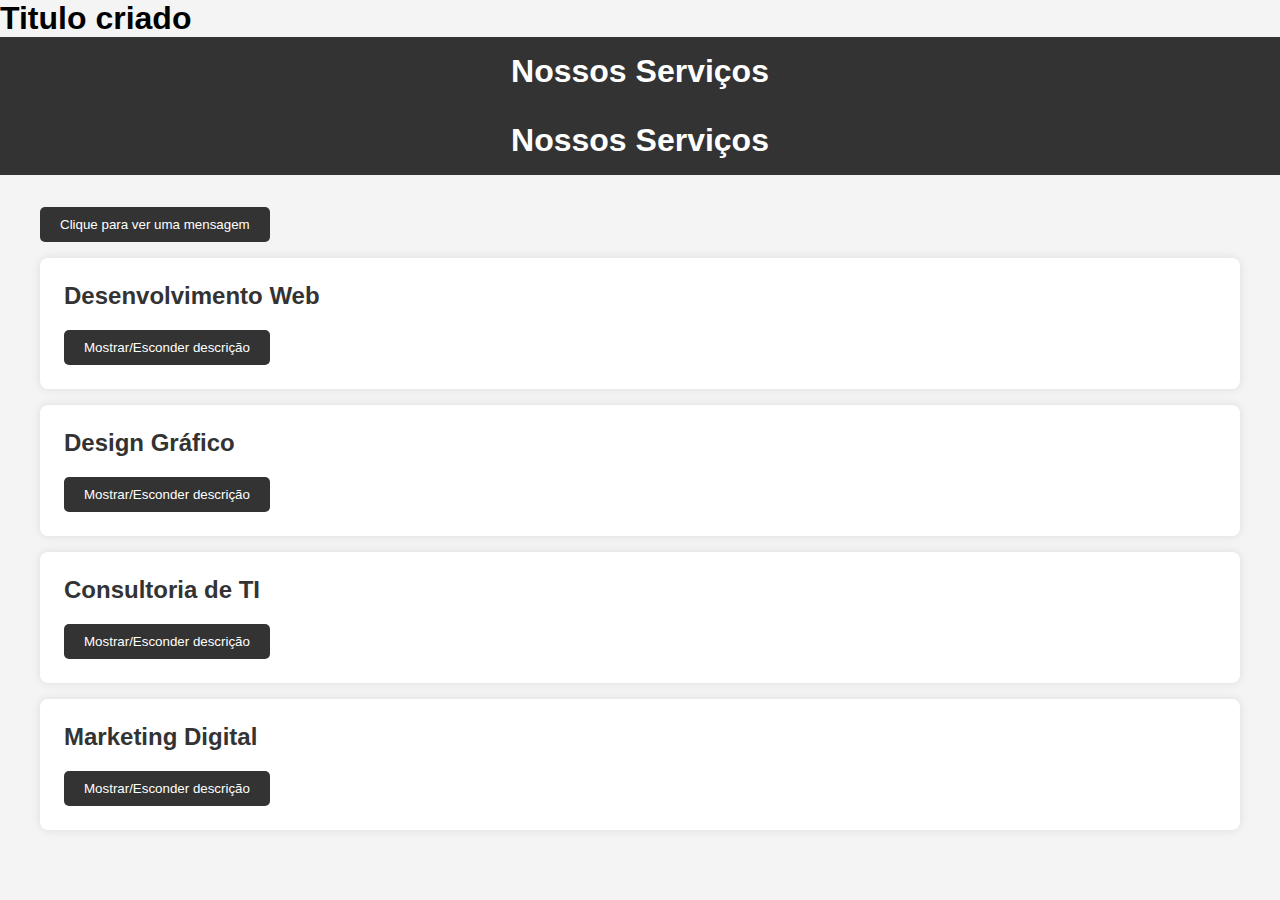
<file: index.html>
<!DOCTYPE html>
<html lang="pt-br">
<head>
    <meta charset="UTF-8">
    <meta name="viewport" content="width=device-width, initial-scale=1.0">
    <link rel="stylesheet" href="style.css">
    <title>Document</title>
</head>
<body>
    <h1>Titulo criado</h1>

    <header>
        <h1>Nossos Serviços</h1>
    </header>
    
    <header>
        <h1>Nossos Serviços</h1>
    </header>
    
    <div class="container">
        <button onclick="mostrarMensagem()">Clique para ver uma mensagem</button>
        <p id="mensagem"></p>
    
        <div class="service">
            <h2>Desenvolvimento Web</h2>
            <button onclick="toggleDescricao('descricao1')">Mostrar/Esconder descrição</button>
            <p id="descricao1" style="display: none;">Oferecemos serviços de desenvolvimento de websites personalizados, otimizados para desempenho e SEO, usando as mais modernas tecnologias do mercado.</p>
        </div>
    
        <div class="service">
            <h2>Design Gráfico</h2>
            <button onclick="toggleDescricao('descricao2')">Mostrar/Esconder descrição</button>
            <p id="descricao2" style="display: none;">Nossos designers criam layouts únicos e profissionais para a sua empresa, cuidando de toda a identidade visual e branding.</p>
        </div>
    
        <div class="service">
            <h2>Consultoria de TI</h2>
            <button onclick="toggleDescricao('descricao3')">Mostrar/Esconder descrição</button>
            <p id="descricao3" style="display: none;">Prestamos consultoria especializada em infraestrutura de TI, ajudando sua empresa a alcançar um desempenho máximo com as melhores soluções tecnológicas.</p>
        </div>
    
        <div class="service">
            <h2>Marketing Digital</h2>
            <button onclick="toggleDescricao('descricao4')">Mostrar/Esconder descrição</button>
            <p id="descricao4" style="display: none;">Oferecemos campanhas de marketing digital, incluindo SEO, SEM e gerenciamento de mídias sociais, para aumentar sua presença online.</p>
        </div>
    </div>
    <script src="script.js"></script>
</body>
</html>
</file>
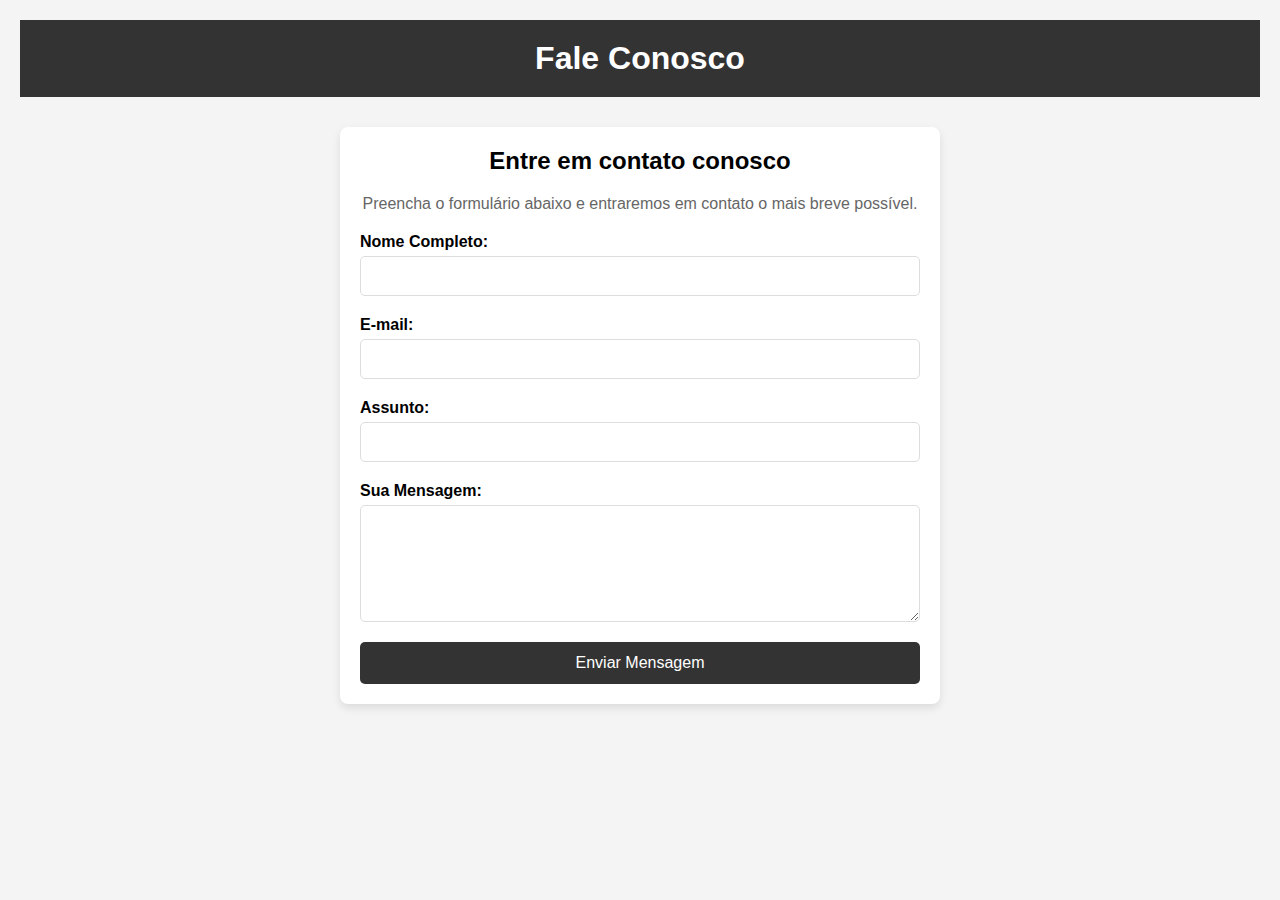
<file: contato.html>
<!DOCTYPE html>
<html lang="pt-BR">
<head>
    <meta charset="UTF-8">
    <meta name="viewport" content="width=device-width, initial-scale=1.0">
    <title>Página de Contato</title>
    <link rel="stylesheet" href="style-contato.css">
</head>
<body>

<header>
    <h1>Fale Conosco</h1>
</header>

<div class="contact-container">
    <h2>Entre em contato conosco</h2>
    <p>Preencha o formulário abaixo e entraremos em contato o mais breve possível.</p>

    <form class="contact-form" action="#" method="post">
        <label for="name">Nome Completo:</label>
        <input type="text" id="name" name="name" required>

        <label for="email">E-mail:</label>
        <input type="email" id="email" name="email" required>

        <label for="subject">Assunto:</label>
        <input type="text" id="subject" name="subject" required>

        <label for="message">Sua Mensagem:</label>
        <textarea id="message" name="message" rows="5" required></textarea>

        <button type="submit">Enviar Mensagem</button>
    </form>
</div>

</body>
</html>
</file>
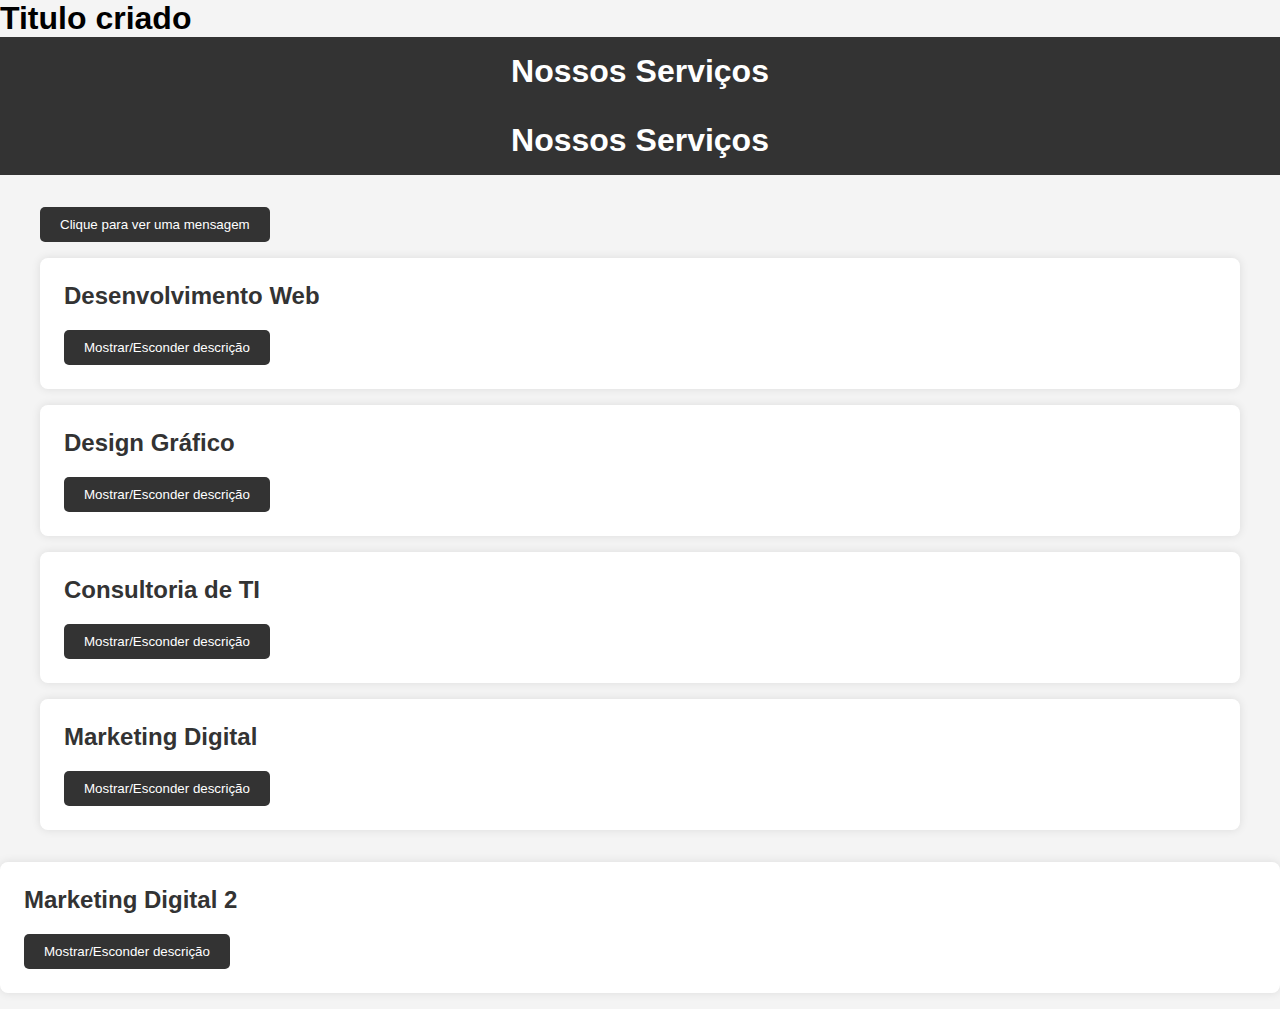
<file: pagina-de-servicos.html>
<!DOCTYPE html>
<html lang="pt-br">
<head>
    <meta charset="UTF-8">
    <meta name="viewport" content="width=device-width, initial-scale=1.0">
    <link rel="stylesheet" href="style.css">
    <title>Document</title>
</head>
<body>
    <h1>Titulo criado</h1>

    <header>
        <h1>Nossos Serviços</h1>
    </header>
    
    <header>
        <h1>Nossos Serviços</h1>
    </header>
    
    <div class="container">
        <button onclick="mostrarMensagem()">Clique para ver uma mensagem</button>
        <p id="mensagem"></p>
    
        <div class="service">
            <h2>Desenvolvimento Web</h2>
            <button onclick="toggleDescricao('descricao1')">Mostrar/Esconder descrição</button>
            <p id="descricao1" style="display: none;">Oferecemos serviços de desenvolvimento de websites personalizados, otimizados para desempenho e SEO, usando as mais modernas tecnologias do mercado.</p>
        </div>
    
        <div class="service">
            <h2>Design Gráfico</h2>
            <button onclick="toggleDescricao('descricao2')">Mostrar/Esconder descrição</button>
            <p id="descricao2" style="display: none;">Nossos designers criam layouts únicos e profissionais para a sua empresa, cuidando de toda a identidade visual e branding.</p>
        </div>
    
        <div class="service">
            <h2>Consultoria de TI</h2>
            <button onclick="toggleDescricao('descricao3')">Mostrar/Esconder descrição</button>
            <p id="descricao3" style="display: none;">Prestamos consultoria especializada em infraestrutura de TI, ajudando sua empresa a alcançar um desempenho máximo com as melhores soluções tecnológicas.</p>
        </div>
    
        <div class="service">
            <h2>Marketing Digital</h2>
            <button onclick="toggleDescricao('descricao4')">Mostrar/Esconder descrição</button>
            <p id="descricao4" style="display: none;">Oferecemos campanhas de marketing digital, incluindo SEO, SEM e gerenciamento de mídias sociais, para aumentar sua presença online.</p>
        </div>
    </div>
        
    <div class="service">
        <h2>Marketing Digital 2</h2>
        <button onclick="toggleDescricao('descricao4')">Mostrar/Esconder descrição</button>
        <p id="descricao4" style="display: none;">Oferecemos campanhas de marketing digital, incluindo SEO, SEM e gerenciamento de mídias sociais, para aumentar sua presença online.</p>
    </div>
</div>
    <script src="script.js"></script>
</body>
</html>
</file>
<file: style.css>
body {
    font-family: Arial, sans-serif;
    margin: 0;
    padding: 0;
    background-color: #f4f4f4;
}

header {
    background-color: #333;
    color: white;
    text-align: center;
    padding: 1em;
}

h1 {
    margin: 0;
}

.container {
    max-width: 1200px;
    margin: 2em auto;
    padding: 0 1em;
}

.service {
    background-color: white;
    padding: 1.5em;
    margin-bottom: 1em;
    border-radius: 8px;
    box-shadow: 0 0 10px rgba(0, 0, 0, 0.1);
}

.service h2 {
    color: #333;
    margin-top: 0;
}

.service p {
    color: #666;
}

button {
    padding: 10px 20px;
    background-color: #333;
    color: white;
    border: none;
    border-radius: 5px;
    cursor: pointer;
}

button:hover {
    background-color: #555;
}
</file>
<file: style-contato.css>
* {
    margin: 0;
    padding: 0;
    box-sizing: border-box;
}

body {
    font-family: Arial, sans-serif;
    background-color: #f4f4f4;
    padding: 20px;
}

header {
    text-align: center;
    background-color: #333;
    color: white;
    padding: 20px 0;
    margin-bottom: 30px;
}

.contact-container {
    max-width: 600px;
    margin: 0 auto;
    background-color: white;
    padding: 20px;
    border-radius: 8px;
    box-shadow: 0 4px 8px rgba(0, 0, 0, 0.1);
}

.contact-container h2 {
    text-align: center;
    margin-bottom: 20px;
}

.contact-container p {
    text-align: center;
    color: #666;
    margin-bottom: 20px;
}

.contact-form {
    display: flex;
    flex-direction: column;
}

.contact-form label {
    margin-bottom: 5px;
    font-weight: bold;
}

.contact-form input,
.contact-form textarea {
    margin-bottom: 20px;
    padding: 10px;
    border: 1px solid #ddd;
    border-radius: 5px;
    font-size: 16px;
    width: 100%;
}

.contact-form button {
    padding: 12px;
    background-color: #333;
    color: white;
    border: none;
    border-radius: 5px;
    cursor: pointer;
    font-size: 16px;
}

.contact-form button:hover {
    background-color: #555;
}
</file>
